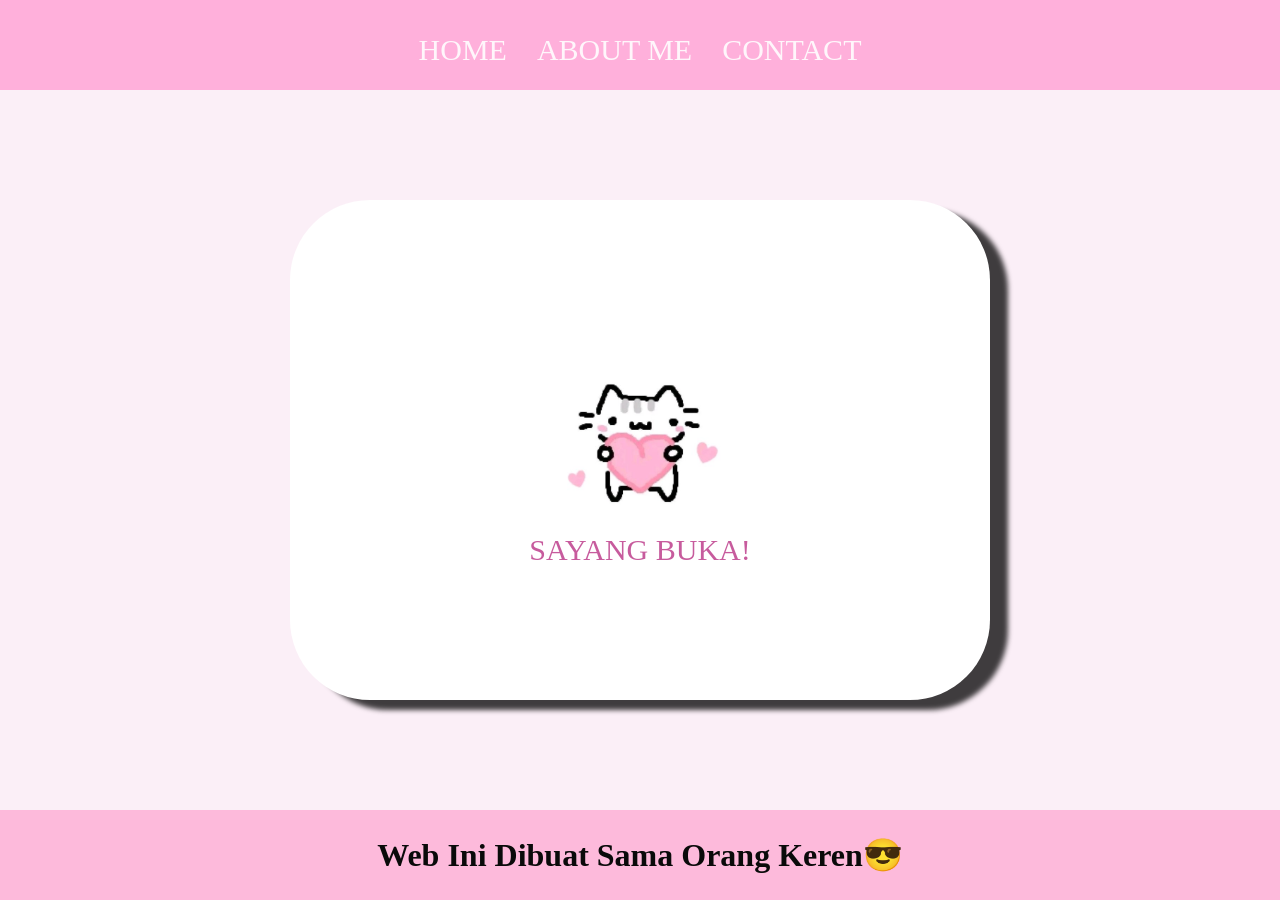
<file: index.html>
<html>
    <head>
        <title>FOR YOU</title>
        <link rel="stylesheet" href="edit.css" />
      </head>
    <body>
        <!-- NAVIGATION BAR -->
         <div class="container-navbar">
           <ul class="ul-navbar">
            <li class="li-navbar">
                <a href="index.html" class="a-navbar">HOME</a>
            </li>
            <li class="li-navbar">
                <a href="about.html" class="a-navbar">ABOUT ME</a>
            </li>
            <li class="li-navbar">
                <a href="contact.html" class="a-navbar">CONTACT</a>
            </li>
           </ul>
         </div>
        <!-- NAVIGATION BAR END -->

        <!-- CONTENT 1 -->
         <div class="container-content">
            <a href="https://vt.tiktok.com/ZSq9Nx79C/" class="a-content">
             <img src="WhatsApp Image 2026-09-13 at 17.50.00.jpeg" class="img-content"/> 
             <p class="p-content">SAYANG BUKA!</p>
            </a>     
         </div>
        <!-- CONTENT 1 END -->

        <!-- FOOTER -->
         <div class="container-footer">
            <h1 class="h1-footer">Web Ini Dibuat Sama Orang Keren😎</h1>
         </div>
        <!-- FOOTER END -->
    </body>
</html>
</file>
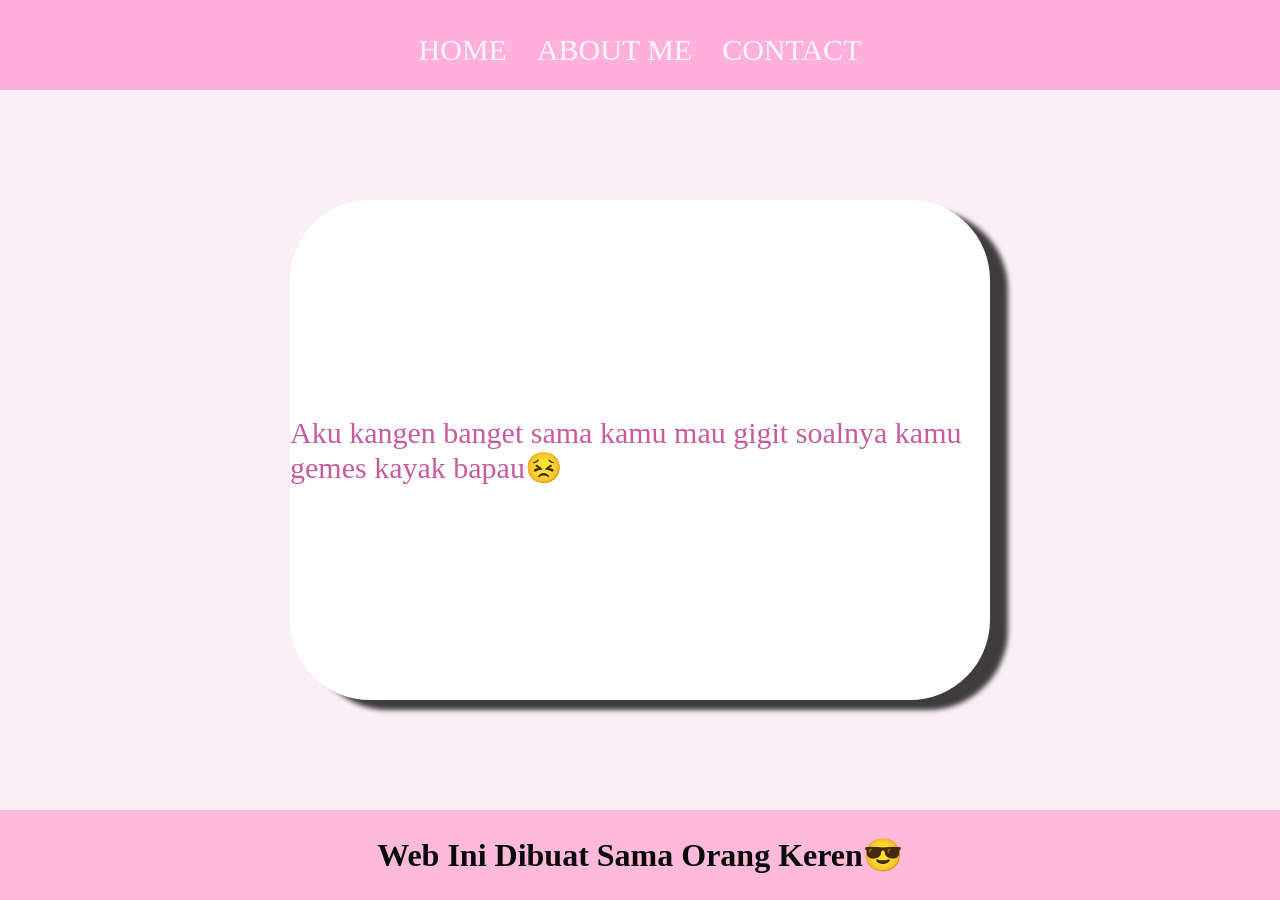
<file: about.html>
<html>
    <head>
        <title>ABOUT ME</title>
        <link rel="stylesheet" href="edit.css" />
      </head>
    <body>
        <!-- NAVIGATION BAR -->
         <div class="container-navbar">
           <ul class="ul-navbar">
            <li class="li-navbar">
                <a href="index.html" class="a-navbar">HOME</a>
            </li>
            <li class="li-navbar">
                <a href="about.html" class="a-navbar">ABOUT ME</a>
            </li>
            <li class="li-navbar">
                <a href="contact.html" class="a-navbar">CONTACT</a>
            </li>
           </ul>
         </div>
        <!-- NAVIGATION BAR END -->

        <!-- CONTENT 1 -->
         <div class="container-content">
            <a href="#" class="a-content"> 
             <p class="p-content">Aku kangen banget sama kamu mau gigit 
                soalnya kamu gemes kayak bapau😣
             </p>
            </a>     
         </div>
        <!-- CONTENT 1 END -->

        <!-- FOOTER -->
         <div class="container-footer">
            <h1 class="h1-footer">Web Ini Dibuat Sama Orang Keren😎</h1>
         </div>
        <!-- FOOTER END -->
    </body>
</html>
</file>
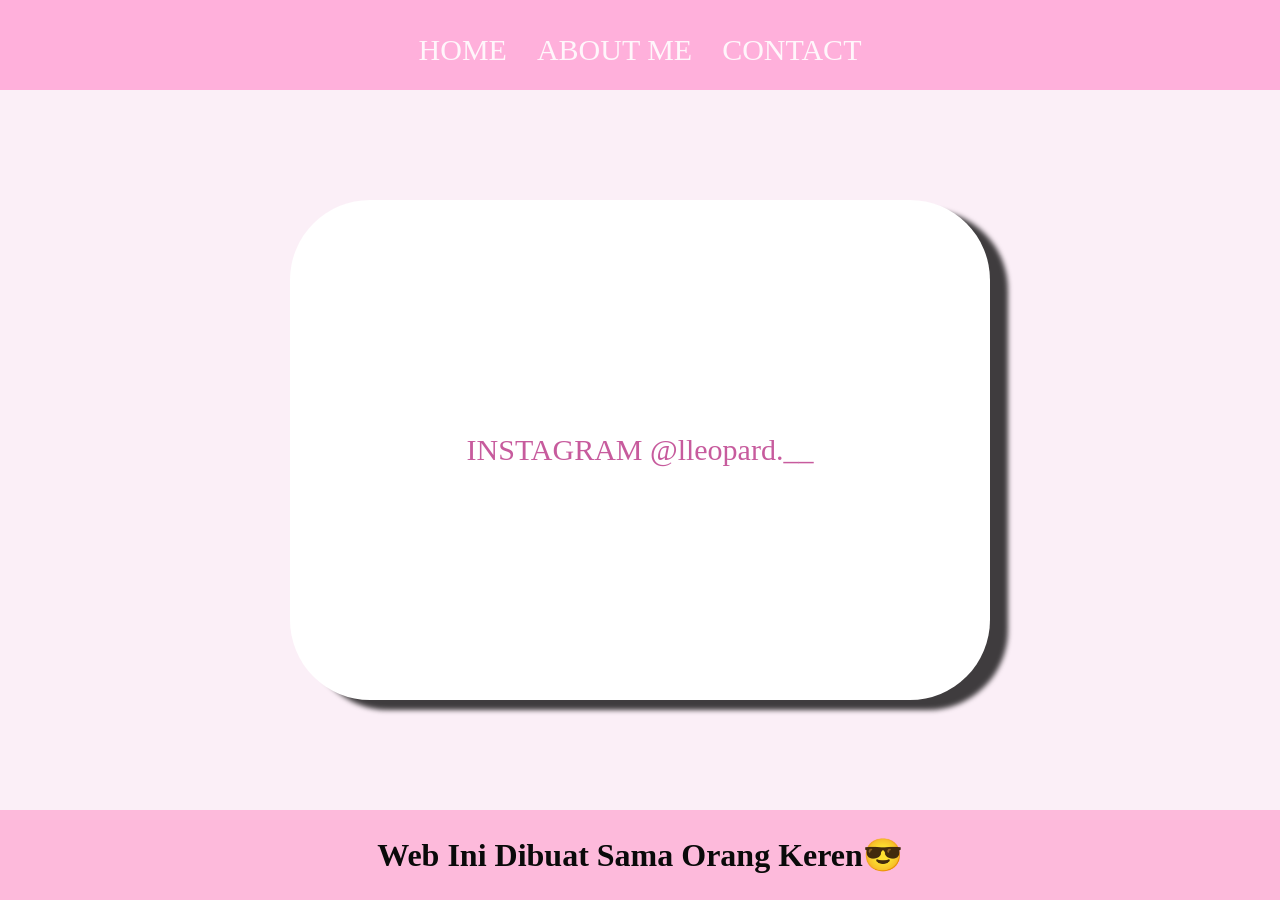
<file: contact.html>
<html>
    <head>
        <title>CONTACT</title>
        <link rel="stylesheet" href="edit.css" />
      </head>
    <body>
        <!-- NAVIGATION BAR -->
         <div class="container-navbar">
           <ul class="ul-navbar">
            <li class="li-navbar">
                <a href="index.html" class="a-navbar">HOME</a>
            </li>
            <li class="li-navbar">
                <a href="about.html" class="a-navbar">ABOUT ME</a>
            </li>
            <li class="li-navbar">
                <a href="contact.html" class="a-navbar">CONTACT</a>
            </li>
           </ul>
         </div>
        <!-- NAVIGATION BAR END -->

        <!-- CONTENT 1 -->
         <div class="container-content">
            <a href="https://instagram.com/lleopard.__/" class="a-content">
             <p class="p-content">INSTAGRAM @lleopard.__</p>
            </a>     
         </div>
        <!-- CONTENT 1 END -->

        <!-- FOOTER -->
         <div class="container-footer">
            <h1 class="h1-footer">Web Ini Dibuat Sama Orang Keren😎</h1>
         </div>
        <!-- FOOTER END -->
    </body>
</html>
</file>
<file: edit.css>
*,
html{
    margin:0;
    padding:0;
}

body {
    background-color:lavenderblush;
}
.container-navbar{
    background-color:rgb(255, 176, 219);
    width:100%;
    height:10vh;
}
.ul-navbar{
    display:flex;
    height:100px;
    justify-content:center;
    align-items:center;
}
.li-navbar{
    list-style-type: none;
    padding:10px;
    margin:5px;
    color:white;
    font-size:30px;
}
.li-navbar :hover{
    background-color: hotpink;
    transition: 0.2s ease-in-out;
    transition-delay: 0.1s;
    border-radius: 8px;
}

.container-content{
    background-color: rgb(251, 239, 247);
    display:flex;
    justify-content: center;
    align-items: center;
    height:80vh;
}
.a-content{
    background-color:white;  
    color:rgb(199, 91, 157);
    text-decoration:none;
    font-size: 30px;
    width: 700px;
    height: 500px;
    display:flex;
    flex-direction: column;
    justify-content: center;
    align-items: center;
    border-radius: 80px;
    box-shadow: 18px 10px 5px 0px rgba(0,0,0,0.75);
    -webkit-box-shadow: 18px 10px 5px 0px rgba(0,0,0,0.75);
    -moz-box-shadow: 18px 10px 5px 0px rgba(0,0,0,0.75);

}
.img-content{
    width:29%;
    height:40%;
}

.container-footer{
    background-color: rgb(253, 186, 219);
    height: 10vh;
    display:flex;
    justify-content: center;
    align-items: center;
}
.h1-footer{
    front-size:40px;
    color:rgb(10, 10, 10)
}

.a-navbar{
    color:rgb(255, 246, 251);
    text-decoration: none;
}
</file>
